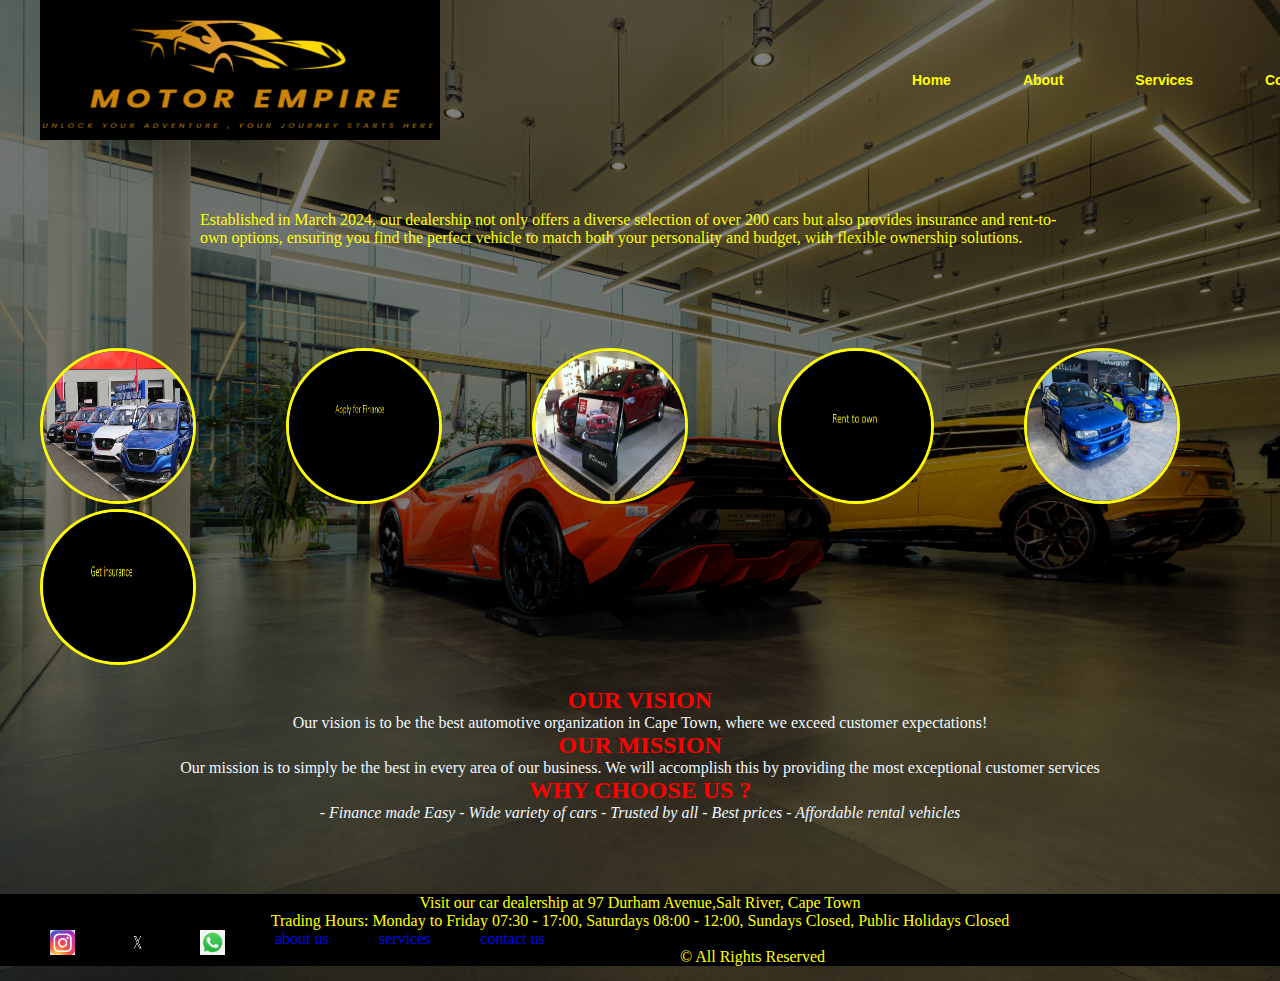
<file: Index.html>
<!DOCTYPE html>
<html lang="en">
<head>
    <meta charset="UTF-8">
    <meta name="viewport" content="width=device-width, initial-scale=1.0">
    <title>HTML project youtube</title>
    <link rel="stylesheet" href="style.css">
</head>
<body>
    <div class="main">
        <div class="navbar">
        <div class="icon">
    <img src="Screenshot 2024-04-20 225649.png" width="400px" height="140px" >
        </div>
<div class="menu">
<ul>
<li><a href="Index.html">Home</a></li>
<li><a href="About.html">About</a></li>
<li><a href="services.html">Services</a></li>
<li><a href="contact.html">Contact</a></li>


</ul>

</div>


    </div><br><br>
   <div class ="content1"> <p>
    Established in March 2024, our dealership not only offers a diverse selection of over 200 cars but also provides insurance and rent-to-own options, ensuring you find the perfect vehicle to match both your personality and budget, with flexible ownership solutions.</p></div>

        <img class="cars" src="car1.png" alt="demo car Picture" " height="150" width="150"><img class="cars" src="Finance.png" alt="demo car Picture"" height="150" width="150"><img class="cars" src="car2.jpg" alt="demo car Picture"" height="150" width="150"><img class="cars" src="Rent.png" alt="demo car Picture"" height="150" width="150"><img class="cars" src="car3.jpg" alt="demo car Picture"" height="150" width="150"> <img class="cars" src="Screenshot 2024-04-21 120259.png" alt="demo car Picture"" height="150" width="150">
    <br><br><div class="content2"> 
        <h3>OUR VISION </h3>
        <p>Our vision is to be the best automotive organization in Cape Town, where we exceed customer expectations!</p>

        <h3>OUR MISSION</h3>
        <p>Our mission is to simply be the best in every area of our business.
            We will accomplish this by providing the most exceptional customer services</p>

        <h3>WHY CHOOSE US ?</h3>
        <p>
            <i>
                - Finance made Easy
                - Wide variety of cars
                - Trusted by all
                - Best prices
                - Affordable rental vehicles
            </i>
        </p><br><br><br><br>

        
</div>
<div class="footer" <p> Visit our car dealership at 97 Durham Avenue,Salt River, Cape Town <br>
    Trading Hours:
    Monday to Friday 07:30 - 17:00,
    Saturdays 08:00 - 12:00,
    Sundays Closed,
    Public Holidays Closed  </p>
    <a href="https://www.instagram.com/?hl=en" target="_blank"> <img src="Insta.png" alt="instagram logo"  width="25" height="25"> </a>
    <a href="https://twitter.com"><img src="twitter.jpg" alt="twitter" width="25" height="25"></a>
    <a href="https://wa.me/27658765639"><img src="whatsapp.png" alt="whatsapp" width="25" height="25"></a>

<a href="About.html"><p class="links">about us</p></a>
<a href="services.html"><p class="links" >services</p></a>
<a href="contact.html"><p class="links">contact us</p></a><br>
<p>© All Rights Reserved</p></div>


</div>


    </div>
</body>

</html>
</file>
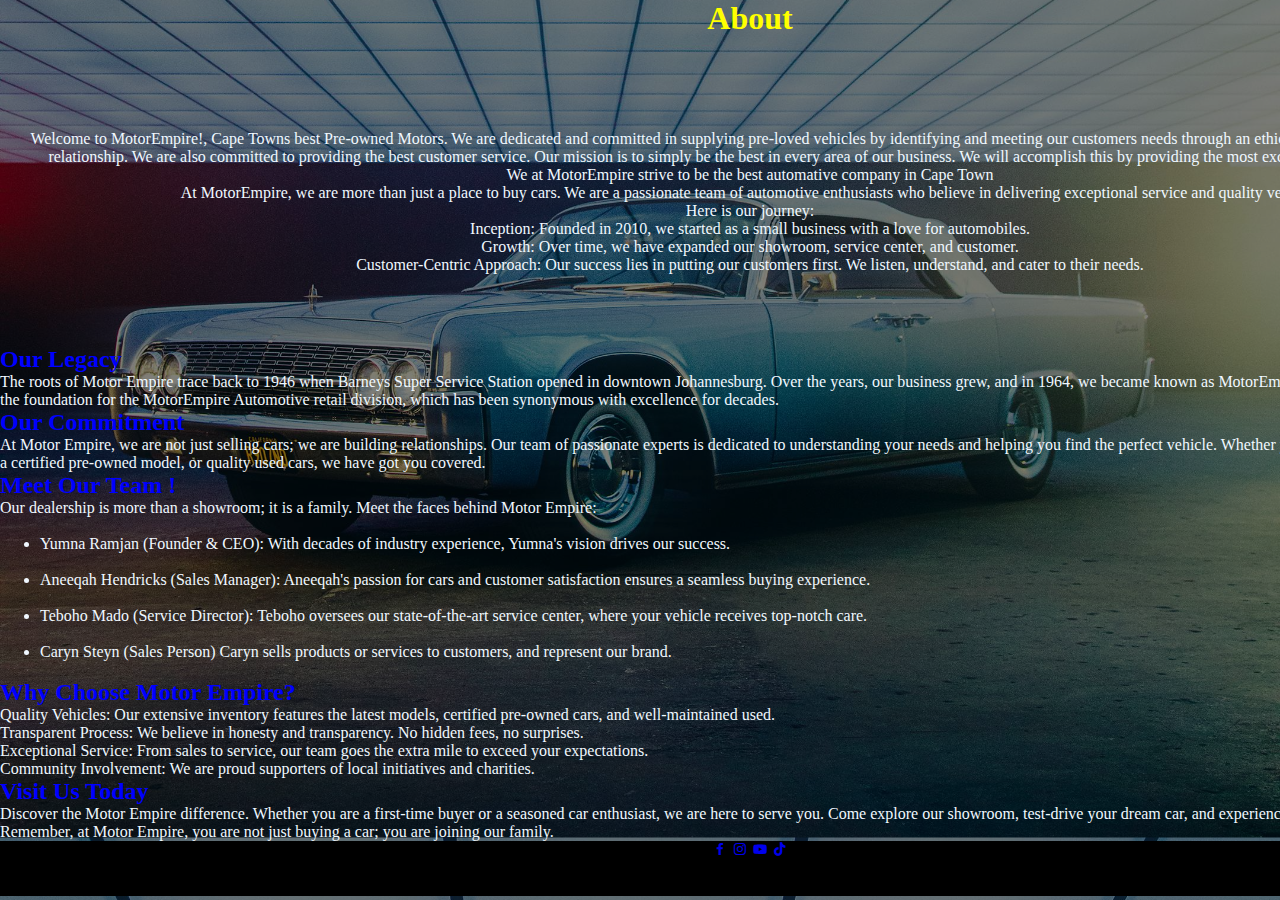
<file: About.html>
<!DOCTYPE html>
<html lang="en">
<head>
    <meta charset="UTF-8">
    <meta name="viewport" content="width=device-width, initial-scale=1.0">
    <link rel="stylesheet" href="https://fonts.googleapis.com/icon?family=Material+Icons">
    <link href='https://unpkg.com/boxicons@2.1.4/css/boxicons.min.css' rel='stylesheet'>
    <title>ABOUT US</title>
    <link rel="stylesheet" href="about2.css">
    <title>About</title>
</head>
<body class="body">
<div class="header">
    <H1>About</H1> <div class="btn">
    <br> <button><a class="btn" href="Index.html">Return to Home page </a></button></a></div>
</div> <br><br><br>

<p><div class="intro">Welcome to MotorEmpire!, Cape Towns best Pre-owned Motors. We are dedicated and committed in supplying pre-loved vehicles
    by identifying and meeting our customers needs through an ethical, fair, courteous and honest relationship. We are also committed to
    providing the best customer service. Our mission is to simply be the best in every area of our business. We will accomplish this by
    providing the most exceptional customer service.</p>  
  

<p>We at MotorEmpire strive to be the best automative company in Cape Town</p>


<p>  At MotorEmpire, we are more than just a place to buy cars. We are a passionate team of automotive enthusiasts who believe in delivering exceptional service and quality vehicles <br>
    Here is our journey: <br>
   Inception: Founded in 2010, we started as a small business with a love for automobiles. <br>
   Growth: Over time, we have expanded our showroom, service center, and customer. <br>
  Customer-Centric Approach: Our success lies in putting our customers first. We listen, understand, and cater to their needs.  
</p><br></div><br><br><br>
<div class=" content">
<h2 class="h2">Our Legacy</h2>
  <p>The roots of Motor Empire trace back to 1946 when Barneys Super Service Station opened in downtown Johannesburg. Over the years, our business grew, and in 1964, we became known as MotorEmpire. This original dealership laid the foundation for the MotorEmpire Automotive retail division, which has been synonymous with excellence for decades.</p>
  
  <h2 class="h2">Our Commitment</h2>
  
  <p>At Motor Empire, we are not just selling cars; we are building relationships. Our team of passionate experts is dedicated to understanding your needs and helping you find the perfect vehicle. Whether you are looking for a new Nissan, a certified pre-owned model, or quality used cars, we have got you covered.</p>
  
  <h2 class="h2">Meet Our Team !</h2>
  
   <p>Our dealership is more than a showroom; it is a family. Meet the faces behind Motor Empire: </p><br>
   
 <ul>
   <li>Yumna Ramjan (Founder & CEO): With decades of industry experience, Yumna's vision drives our success.</li> <br>
  <li>Aneeqah Hendricks (Sales Manager): Aneeqah's passion for cars and customer satisfaction ensures a seamless buying experience.</li><br>
<li>Teboho Mado (Service Director): Teboho oversees our state-of-the-art service center, where your vehicle receives top-notch care.</li> <br>
  <li>Caryn Steyn (Sales Person) Caryn sells products or services to customers, and represent our brand.</li><br></ul>
 <h2 class="h2">Why Choose Motor Empire?</h2>
  
 <p>Quality Vehicles: Our extensive inventory features the latest models, certified pre-owned cars, and well-maintained used. <br>
     Transparent Process: We believe in honesty and transparency. No hidden fees, no surprises. <br>
     Exceptional Service: From sales to service, our team goes the extra mile to exceed your expectations. <br>
     Community Involvement: We are proud supporters of local initiatives and charities.</p>
  
  
  
  <h2 class="h2">Visit Us Today</h2>
  
  <p>Discover the Motor Empire difference. Whether you are a first-time buyer or a seasoned car enthusiast, we are here to serve you. Come explore our showroom, test-drive your dream car, and experience automotive excellence.</p>
  
  
 <p>Remember, at Motor Empire, you are not just buying a car; you are joining our family. </p>
</div>






<footer>
    <div class="footer">
        <a href="https://www.facebook.com/"><i class='bx bxl-facebook'></i></a>
<a href="https://www.instagram.com/"><i class='bx bxl-instagram' ></i></i></a>
<a href="https://www.youtube.com/"><i class='bx bxl-youtube'></i></i></a>
<a href="https://www.tiktok.com/login"><i class='bx bxl-tiktok'></i></a>
<br>
<br>
<br>

    </div>

</footer>






</div>

    
</body>
</html>
</file>
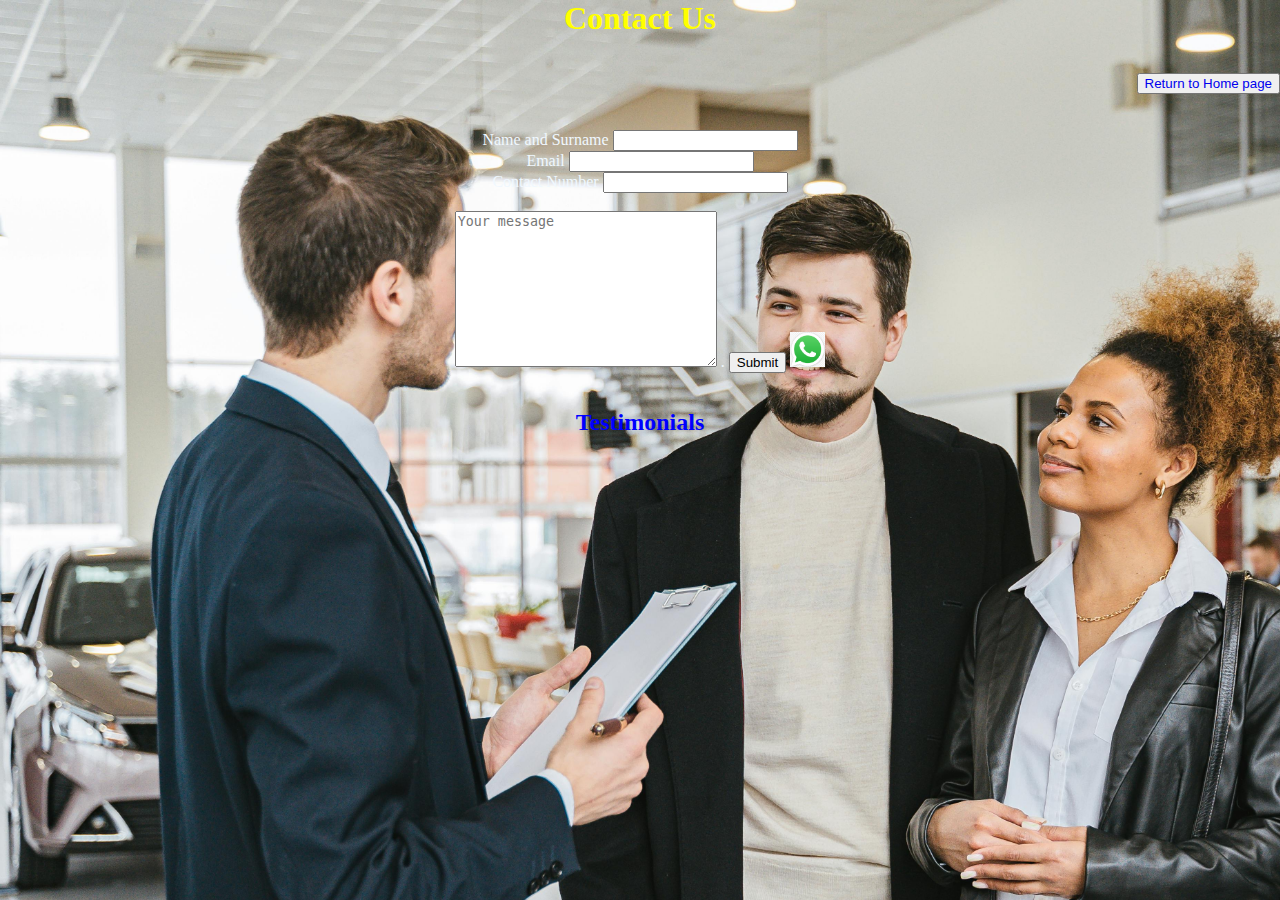
<file: contact.html>
<!DOCTYPE html>
<html>

<head>
    <meta charset="utf-8">
    <meta name="viewport" content="width=device-width, initial-scale=1">
    <link rel="stylesheet" type="text/css" href="contact.css" />
    <title>Contact US</title>
</head>

<body class="body">
    

 
    
 <div id="header">
<h1>Contact Us</h1>
<br>
<br> <div id="Main"><button><a class="btn" href="Index.html">Return to Home page </a></button> </div>
 </div>

<br>
<br>
<div class="forms">
<form >

    <label>Name and Surname</label> 
    <input type="text" name="name"  class="name"  > <br> 

    <label>Email</label> 
    <input type="text" name="email" > <br>

    <label>Contact Number</label>
    <input type="tel" name="tel"  required > <br><br>

    <textarea name="message" id="" cols="30" rows="10" placeholder="Your message" ></textarea>
.
    <input type="submit">
    <a href="https://wa.me/27658765639"><img src="whatsapp.png" alt="whatsapp" width="35" height="35"></a>

</form><br><br>
 <div class="Testimonials"><H2> Testimonials </H2>

 </div>



</div>


</body>
</html>
</file>
<file: style.css>
*{
    margin: 0;
    padding: 0;
}
.main {

    width: 100%;
    background:linear-gradient(to top, rgb(0,0,0,0.5)50%,rgb(0,0,0,0.5)50%), url(pexels-screenpost-17632052.jpg);
    background-position:center;
    background-size: cover;
    height: 109vh;
   

}
.navbar{
    width:1200px ;
    height: 75px;
    margin:auto ;
    
}
.icon{
    width: 200px;
    float: left;
    height: 70px;
}
.logo{
    color:orangered;
    font: 35px;
    font-family: Arial, Helvetica, sans-serif;
  padding-left: 20px;
  float:left;
  padding-top: 20px;
    
}
.menu{
    width: 400px;

    float:right;
    height: 70px;
    
}
ul{
    float: left;
    display: flex;
    justify-content: center;
    align-items: center;
    
}
ul li{
    list-style: none;
  margin-left: 72px;
    margin-top: 72px;
    font-size: 14px;
    
}
ul li a{

text-decoration: none;
color:yellow;
font-family: Arial, Helvetica, sans-serif;
font-weight: bold;
transition: 0.4s ease-in-out;
cursor:cell;
text-align: left;


}
ul li a:hover{
    color:orangered
    
    
}
.content1{
    margin: 100px 200px;

    color:yellow;
}
.cars{
    border-radius: 50%;
    margin-left: 40px;
    margin-right: 50px;
    margin-top: 1px;
    border: 3px solid yellow;

}
.content2{
    color: aliceblue;
    text-align: center;
}
.footer{
    color:yellow
    
    
}
.footer{
    background-color: black;
    text-align: center;
}
.footer a{
    text-decoration: none;
    float: left;
    margin-left: 50px;
    background-color: black;
    margin-bottom: 50px 50px;
   
}
h3 {
    font-size: x-large;
    color:red;
.icon{
  margin-top: 200px;
}
</file>
<file: about2.css>
* {
    padding: auto;
    margin: 0%;
    box-sizing: border-box;
    }


.body {
background-image:linear-gradient(to top, rgb(0,0,0,0.5)50%,rgb(0,0,0,0.5)50%), url(pexels-arnie-watkins-1337313-3156482.jpg);
background-position:center;
background-size: cover;
height: 109vh;
}
.body{
    width:1500px ;
    height: 75px;
    margin:auto
}
.header {
    text-align: center;
        color: yellow;
}
.main {
  text-align: right;
}
.btn{
   text-align: right;
   text-decoration: none;
 
}
.intro{
    color:aliceblue

}
.intro{
    text-align: center;
}
.footer{
    background-color: black;
    text-align: center;
}
.content{
    color:aliceblue;
}
h2{
    color: blue;
}
</file>
<file: contact.css>
* {
    padding: auto;
    margin: 0%;
    box-sizing: border-box;
    }
    
    .body {
        color: aliceblue;
        text-align: center;
    background-image: url(pexels-antoni-shkraba-7144172.jpg);
    background-size:50cm 
    
    }
    #header {
        
            text-align:center;
            color:yellow;
            font-family:serif
            
        
    
    }
    
    #header {
    
        
        margin:auto;
        
        
    }
    #Main {
        text-align: right;
    }
    
    h2{
        color: blue;
    }
    .btn{
    text-decoration: none;
    
    }
    .Testimonials{
        
    }
</file>
